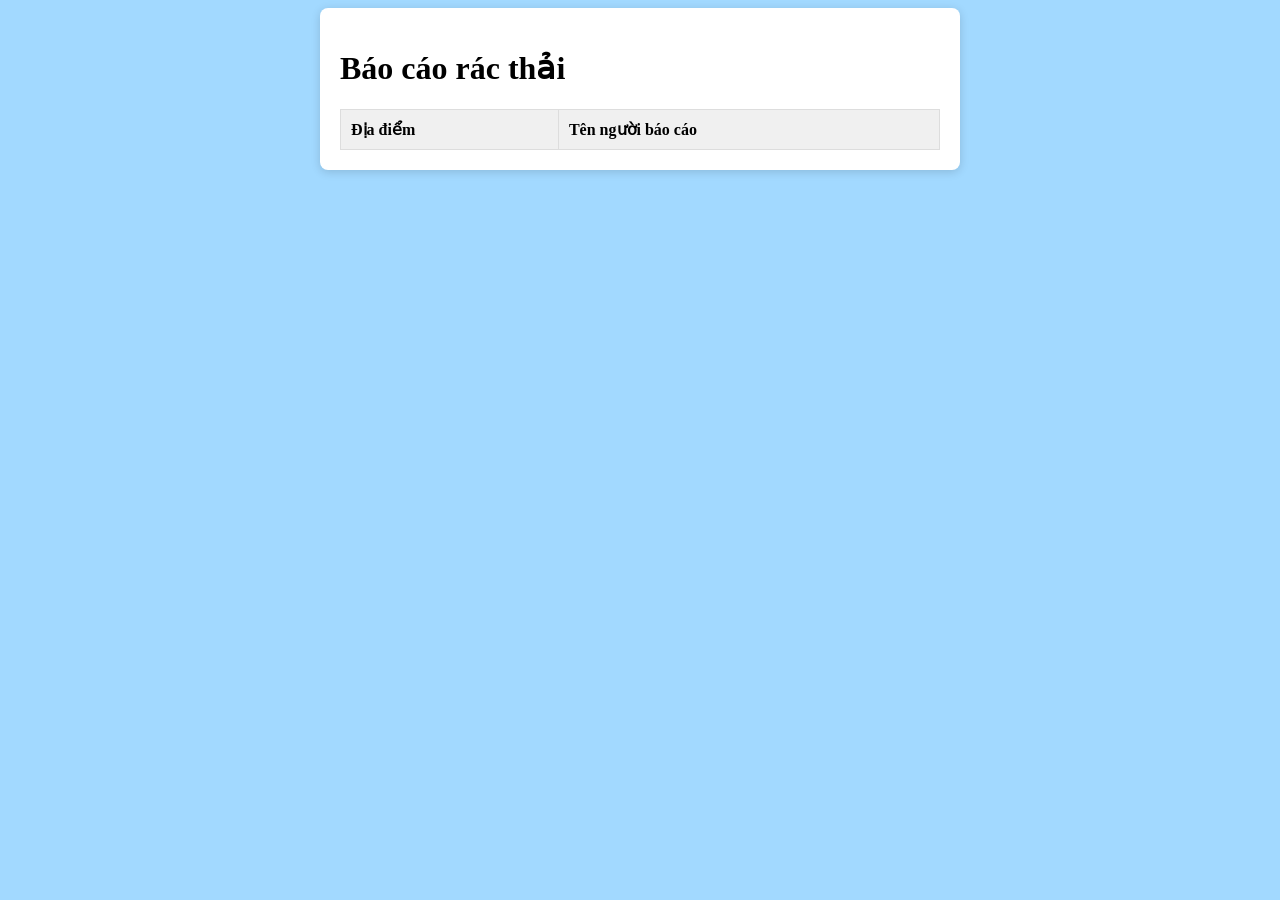
<file: reporting/index.html>
<!DOCTYPE html>
<html lang="vi">
<head>
  <meta charset="UTF-8" />
  <meta name="viewport" content="width=device-width, initial-scale=1.0" />
  <title>Báo cáo rác thải</title>
  <link rel="stylesheet" href="style1.css" />
</head>
<body>
  <div id="reportApp">
    <h1>Báo cáo rác thải</h1>
      <table id="reportTable">
      <thead>
          <tr>
              <th>Địa điểm</th>
              <th>Tên người báo cáo</th>
          </tr>
      </thead>
      <tbody id="reportTableBody">
      </tbody>
  </table>
  
  </div>
  <script src="report.js"></script>
</body>
</html>
</file>
<file: reporting/style1.css>
body {
    background: #a2d9ff;

}
#reportApp {
  background-color: white;
  padding: 20px;
  border-radius: 8px;
  box-shadow: 0 2px 10px rgba(0,0,0,0.15);
  max-width: 600px;
  margin: auto;
}

#reportTable {
  width: 100%;
  border-collapse: collapse;
}

#reportTable th, #reportTable td {
  border: 1px solid #ddd;
  padding: 10px;
  text-align: left;
}

#reportTable th {
  background-color: #f0f0f0;
}
</file>
